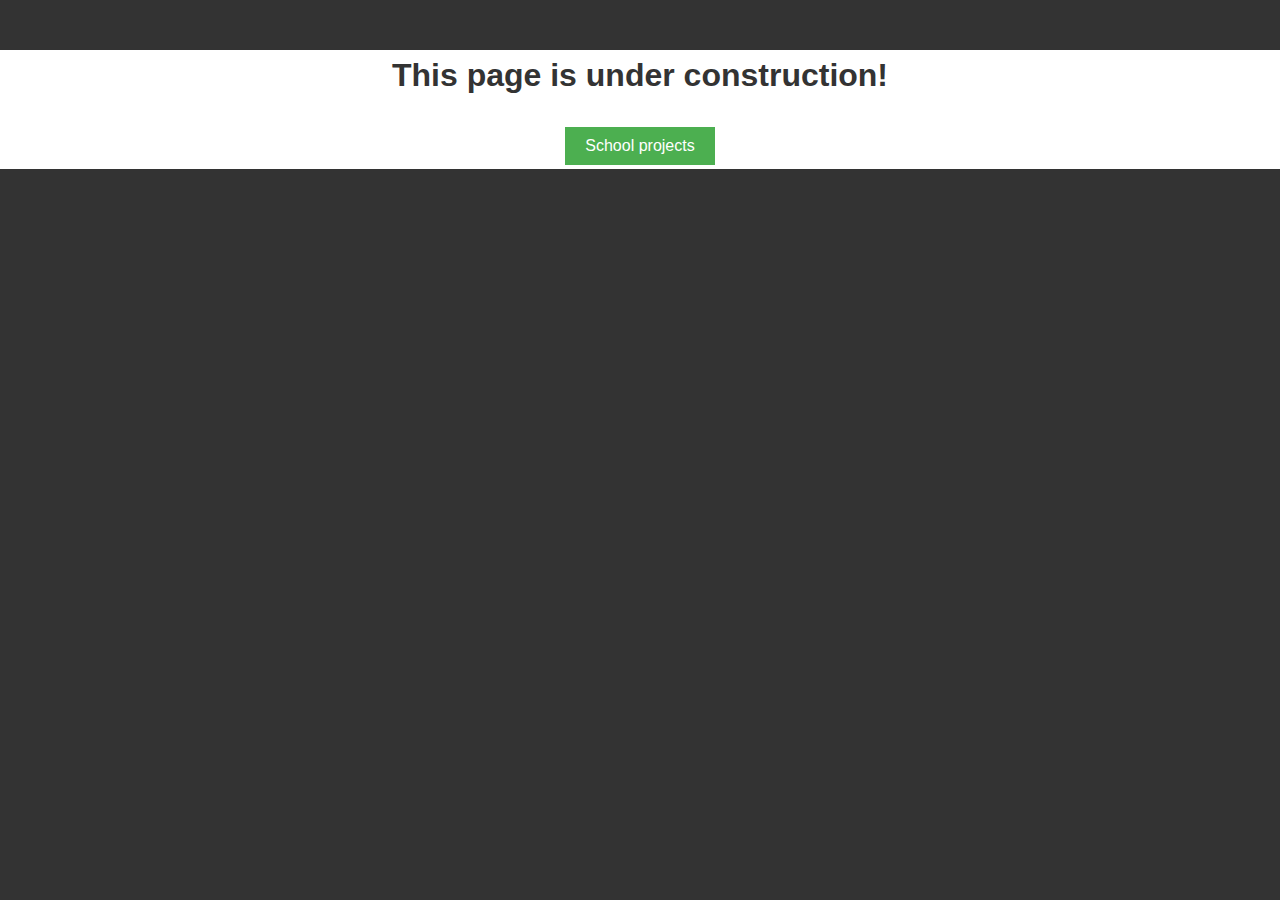
<file: index.html>
<!DOCTYPE HTML>

<head>
    <meta charset="utf-8">
    <meta name="viewport" content="width=device-width">
    <title>Wonk</title>
    <link rel="icon" href="wonklogo.png" type="wonklogo.png">
    <link href="style.css" rel="stylesheet" type="text/css" />
    <style>
        body {
            font-family: Arial, sans-serif;
            text-align: center;
            margin-top: 50px;
        }
        h1 {
            color: #333;
        }
        button {
            background-color: #4CAF50;
            color: white;
            border: none;
            padding: 10px 20px;
            text-align: center;
            text-decoration: none;
            display: inline-block;
            font-size: 16px;
            margin: 4px 2px;
            cursor: pointer;
        }
        button:hover {
            background-color: #45a049;
        }
    </style>
</head>
<html>

<h1>This page is under construction!</h1>
<a href="https://adriansite.vercel.app/school/">
    <button>School projects</button>
</a>

</html>
</file>
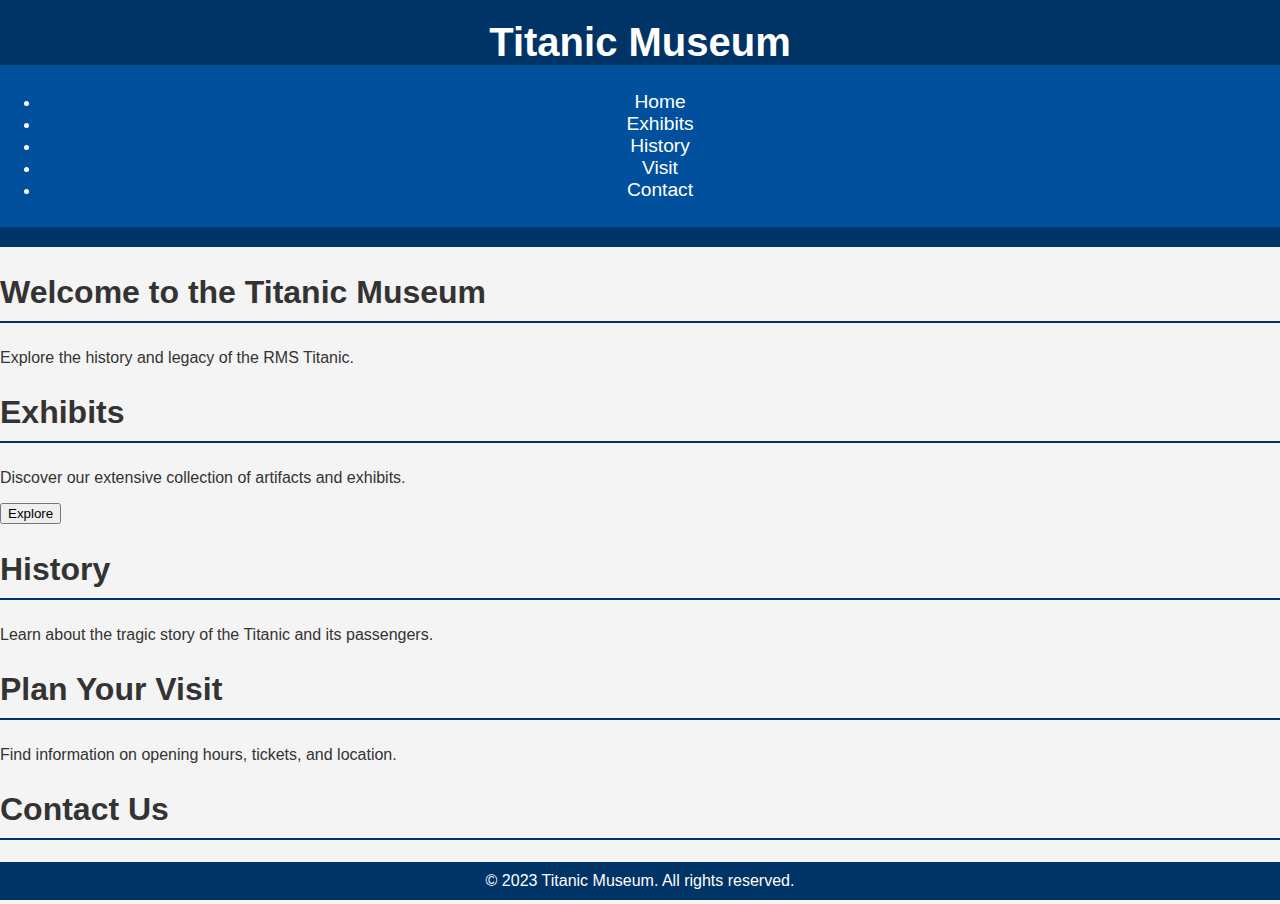
<file: school/titanic/index.html>
<!DOCTYPE html>
<html lang="en">
<head>
    <meta charset="UTF-8">
    <meta name="viewport" content="width=device-width, initial-scale=1.0">
    <title>Titanic Museum</title>
    <link rel="stylesheet" href="styles.css">
</head>

<body></body>
    <header>
        <h1>Titanic Museum</h1>
        <nav>
            <ul>
                <li><a href="#home">Home</a></li>
                <li><a href="#exhibits">Exhibits</a></li>
                <li><a href="#history">History</a></li>
                <li><a href="#visit">Visit</a></li>
                <li><a href="#contact">Contact</a></li>
            </ul>
        </nav>
    </header>

    <section id="home">
        <h2>Welcome to the Titanic Museum</h2>
        <p>Explore the history and legacy of the RMS Titanic.</p>
    </section>

    <section id="exhibits">
        <h2>Exhibits</h2>
        <p>Discover our extensive collection of artifacts and exhibits.</p>
        <a href="https://adriansite.vercel.app/school/titanic/Exhibits/"><button>Explore</button></a>
    </section>

    <section id="history">
        <h2>History</h2>
        <p>Learn about the tragic story of the Titanic and its passengers.</p>
    </section>

    <section id="visit">
        <h2>Plan Your Visit</h2>
        <p>Find information on opening hours, tickets, and location.</p>
    </section>

    <section id="contact">
        <h2>Contact Us</h2>
        <p>Get in touch with us for more information.</p>
    </section>

    <footer>
        <p>&copy; 2023 Titanic Museum. All rights reserved.</p>
    </footer>
</body>
</html>
</file>
<file: style.css>
html{
    background-color: #333;
    color: #f5f5f5;
    font-family: 'Arial', sans-serif;
    line-height: 1.6;
}

body {
    margin: 0;
    padding: 0;
    background-color: #fff;
}

header {
    background-color: #4CAF50;
    color: white;
    padding: 10px 0;
    text-align: center;
}

nav {
    display: flex;
    justify-content: center;
    background-color: #333;
}

nav a {
    color: white;
    padding: 14px 20px;
    text-decoration: none;
    text-align: center;
}

nav a:hover {
    background-color: #ddd;
    color: black;
}

main {
    padding: 20px;
}

footer {
    background-color: #333;
    color: white;
    text-align: center;
    padding: 10px 0;
    position: fixed;
    width: 100%;
    bottom: 0;
}
</file>
<file: school/titanic/styles.css>
body {
    font-family: Arial, sans-serif;
    margin: 0;
    padding: 0;
    background-color: #f4f4f4;
    color: #333;
}

header {
    background-color: #003366;
    color: white;
    padding: 20px 0;
    text-align: center;
}

header h1 {
    margin: 0;
    font-size: 2.5em;
}

nav {
    background-color: #00509e;
    padding: 10px 0;
    text-align: center;
}

nav a {
    color: white;
    text-decoration: none;
    margin: 0 15px;
    font-size: 1.2em;
}

nav a:hover {
    text-decoration: underline;
}

main {
    padding: 20px;
}

section {
    margin-bottom: 20px;
}

section h2 {
    font-size: 2em;
    border-bottom: 2px solid #003366;
    padding-bottom: 10px;
}

footer {
    background-color: #003366;
    color: white;
    text-align: center;
    padding: 10px 0;
    position: fixed;
    width: 100%;
    bottom: 0;
}

footer p {
    margin: 0;
}
</file>
